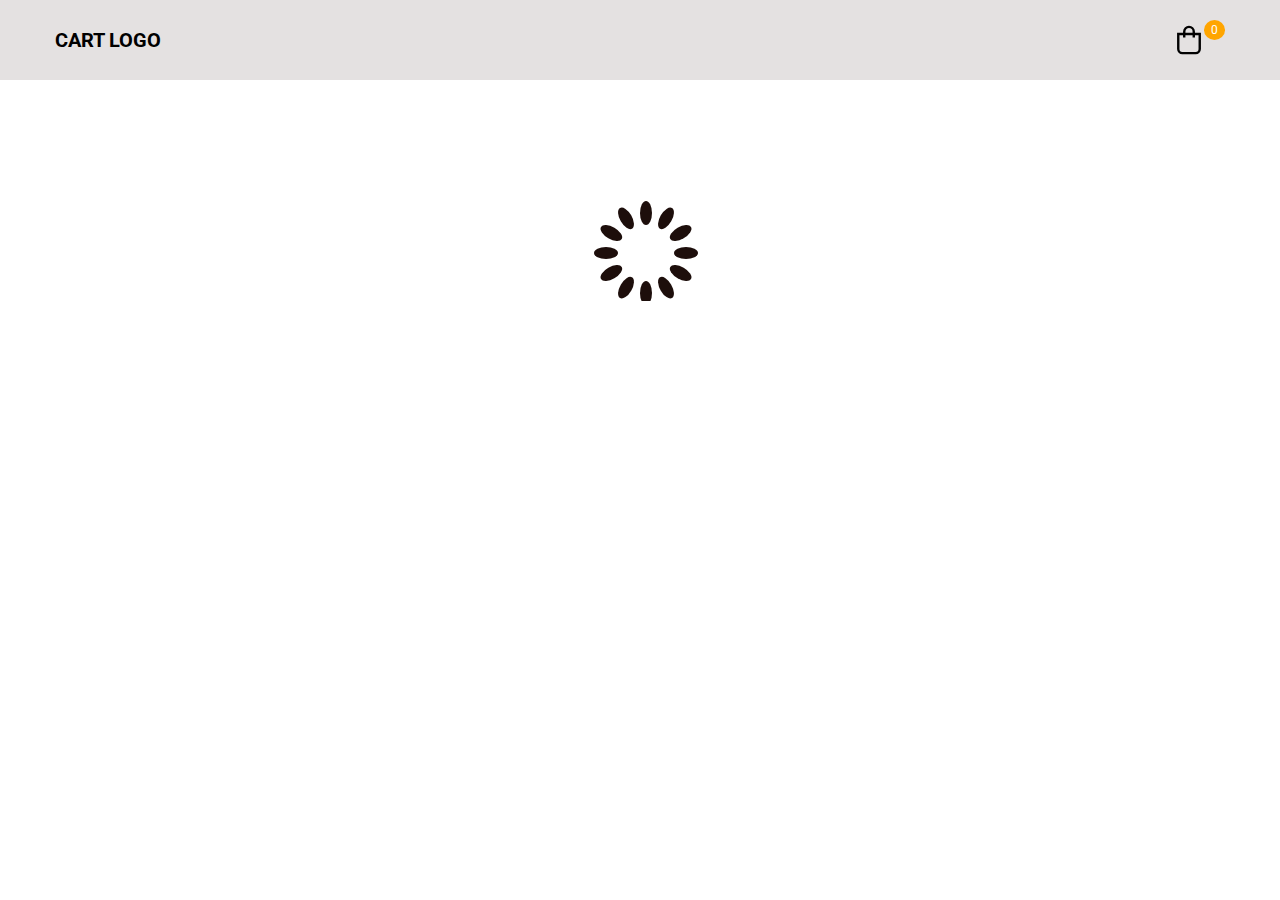
<file: index.html>
<!DOCTYPE html>
<html lang="en">
<head>
	<meta charset="UTF-8">
	<meta http-equiv="X-UA-Compatible" content="IE=edge">
	<meta name="viewport" content="width=device-width, initial-scale=1.0">
	<link rel="stylesheet" href="nullstyle.css">
	<link rel="stylesheet" href="style.css">
	<link rel="preconnect" href="https://fonts.googleapis.com">
	<link rel="preconnect" href="https://fonts.gstatic.com" crossorigin>
	<link href="https://fonts.googleapis.com/css2?family=Roboto:wght@400;700&display=swap" rel="stylesheet">
	<title>Cart</title>
</head>
<body>
	<div class="app__cart cart">
		<header class="header">
			<div class="header__container _container">
				<a href="/cart/" class="logo">
					Cart Logo
				</a>
				<div class="cart__btn-cart">
					<svg width="30px" height="30px" viewBox="0 0 24 24" xmlns="http://www.w3.org/2000/svg">
						<defs>
							<style>.cls-1{fill:none;stroke:#020202;stroke-miterlimit:10;stroke-width:1.91px;}</style>
						</defs>
						
						<g id="handbag">
							<path class="cls-1" d="M3.41,7.23H20.59a0,0,0,0,1,0,0v12a3.23,3.23,0,0,1-3.23,3.23H6.64a3.23,3.23,0,0,1-3.23-3.23v-12A0,0,0,0,1,3.41,7.23Z"/>
							<path class="cls-1" d="M8.18,10.09V5.32A3.82,3.82,0,0,1,12,1.5h0a3.82,3.82,0,0,1,3.82,3.82v4.77"/>
						</g>
					</svg>
					<sup class="cart-sup">0</sup>
				</div>
			</div>
		</header>
		<main class="cart__products products">
			<div class="products__container _container">
				<h1 class="v-none">Products</h1>
				<ul class="products__list">
					<!-- <li class="products__item">
						<div class="products__bg-img">
							<img src="https://i.ibb.co/WntcDQf/3.jpg" alt="pc">
						</div>
						<div class="products__bg"></div>
						<div class="products__info">
							<div class="products__content">
								<div class="products__title">Компы</div>
								<strong class="products__price">$1000</strong>
							</div>
							<button class="products__btn btn-add">В корзину</button>
						</div>
					</li>
					<li class="products__item">
						<div class="products__bg-img">
							<img src="https://i.ibb.co/WntcDQf/3.jpg" alt="pc">
						</div>
						<div class="products__bg"></div>
						<div class="products__info">
							<div class="products__content">
								<div class="products__title">Компы</div>
								<strong class="products__price">$1000</strong>
							</div>
							<button class="products__btn btn-add">В корзину</button>
						</div>
					</li>
					<li class="products__item">
						<div class="products__bg-img">
							<img src="https://i.ibb.co/WntcDQf/3.jpg" alt="pc">
						</div>
						<div class="products__bg"></div>
						<div class="products__info">
							<div class="products__content">
								<div class="products__title">Компы</div>
								<strong class="products__price">$1000</strong>
							</div>
							<button class="products__btn btn-add">В корзину</button>
						</div>
					</li>
					<li class="products__item">
						<div class="products__bg-img">
							<img src="https://i.ibb.co/WntcDQf/3.jpg" alt="pc">
						</div>
						<div class="products__bg"></div>
						<div class="products__info">
							<div class="products__content">
								<div class="products__title">Компы</div>
								<strong class="products__price">$1000</strong>
							</div>
							<button class="products__btn btn-add">В корзину</button>
						</div>
					</li> -->
				</ul>
			</div>
		</main>
		<div class="cart__pop-up pop-up">
			<div class="pop-up__dialog">
				<div class="pop-up__header">
					<h2>Cart</h2>
					<span class="close-btn">
						<svg width="30px" height="30px" viewBox="0 0 24 24" fill="none" xmlns="http://www.w3.org/2000/svg">
							<g id="Menu / Close_SM">
								<path id="Vector" d="M16 16L12 12M12 12L8 8M12 12L16 8M12 12L8 16" stroke="#000000" stroke-width="2" stroke-linecap="round" stroke-linejoin="round"/>
							</g>
						</svg>
					</span>
				</div>
				<ul class="pop-up__list">
				</ul>
				<div class="pop-up__buy-panel">
					
				</div>
			</div>
		</div>
	</div>
	<script src="index.js"></script>
</body>
</html>
</file>
<file: nullstyle.css>
*{
	padding: 0;
	margin: 0;
	border: 0;
}
*,*:before,*:after{
-moz-box-sizing: border-box;
-webkit-box-sizing: border-box;
box-sizing: border-box;
}
:focus, :active{outline: none;}
a:focus,a:active{outline: none;}

nav,footer,header,aside{display: block;}

html,body{
height: 100%;
width: 100%;
font-size: 100%;
line-height: 1;
font-size: 14px;
-ms-text-size-adjust: 100%;
-moz-text-size-adjust: 100%;
-webkit-text-size-adjust: 100%;
} 
input,button,textarea{font-family:inherit;}
input::-ms-clear{display: none;}
button{cursor: pointer;}
a, a:visited{text-decoration: none;}
a:hover{text-decoration: none;}
ul li{list-style:none}
img{vetical-align: top;}

h1,h2,h3,h4,h5,h6{font-size:inherit;font-weight:400;}
</file>
<file: style.css>
body{
	overflow-x: hidden;
	background-color: #fff;
	font-family: Roboto;
	font-weight: 400;
}

main {
	margin: 20px 0;
}

._container {
	max-width: 1200px;
	margin: 0 auto;
	padding: 15px;
}
.v-none{
	opacity: 0;
	visibility: hidden;
	transform: scale(0);
}


.header {
	background-color: #e4e1e1;
}
.header__container {
	display: flex;
	align-items: center;
	justify-content: space-between;
	height: 80px;
}
.logo {
	font-size: 20px;
	font-weight: bold;
	text-transform: uppercase;
	color: #000;
}
.cart {
}

.cart__btn-cart{
	cursor: pointer;
	display: flex;
	align-items: center;
}

.cls-1 {
}
.cart-sup {
	padding: 5px 7px 3px;
	background-color: orange;
	border-radius: 50%;
	margin-bottom: 20px;
	color: #fff;
}


.cart__products {
}
.products {
}
.products__container {
}
.products__list {
	display: flex;
	flex-wrap: wrap;
	justify-content: center;
	gap: 20px;
}
.products__item {
	position: relative;
	left: 0;
	flex: 0 1 25%;
	padding-bottom: 15px;
	border: 1px solid rgba(128, 128, 128, .2);
	transition: transform 0.7s ease 0s;
}
@media (max-width: 991.98px){
	.products__item{
		flex: 0 1 40%;
	}
}
@media (max-width: 550.98px){
	.products__item{
		flex: 0 1 90%;
	}
}
.products__item:hover {
	transform: translateY(-10px) scale(1.1);
}

.products__bg-img img {
	width: 100%;
	height: 100%;
}
.products__info{
	display: flex;
	flex-direction: column;
	align-items: center;
	text-align: center;
	justify-content: center;
	margin-top: 20px;
}

.products__content{
	transition: all 0.7s ease 0s;
	display: flex;
	align-items: center;
	width: 100%;
	padding: 0 10px;
	margin-top: 20px;
	justify-content: space-between;
}

.products__btn{
}
.btn-add{
	padding: 5px 15px;
	background: #ff9100;
	color: #fff;
	border-radius: 10px;
	transition: all 0.3s ease 0s;
}
.btn-add:hover{
	transform: translateY(-5px);
}


.cart__pop-up {
}
.pop-up {
	position: fixed;
	top: 0;
	right: 0;
	width: 100%;
	height: 100%;
	background-color: rgba(0, 0, 0, .4);
	transition: all 0.3s ease 0s;
	opacity: 0;
	visibility: hidden;
	z-index: 5;
}
.pop-up._active{
	opacity: 1;
	visibility: visible;
}
.pop-up__dialog {
	position: fixed;
	top: 0;
	right: -100%;
	width: 500px;
	height: 100%;
	background-color: #fff;
	display: flex;
	flex-direction: column;
	justify-content: space-between;
	padding: 30px 15px;
	z-index: 6;
}

.pop-up__dialog._active{
	animation: anModalCart .6s ease-in-out;
	right: -20px;
}
@media (max-width: 600px){
	.pop-up__dialog {
		width: 100%;
		transition: all 0.3s ease 0s;
	}
	.pop-up__dialog._active{
		right: 0px;
		animation: none;
	}
}
.pop-up__header {
	display: flex;
	align-items: center;
	justify-content: space-between;
	padding: 0 20px 20px;
}
.pop-up__header span{
	cursor: pointer;
}
.pop-up__header h2{
	font-size: 30px;
	font-weight: bold;
}
.pop-up__list {
	flex: 1;
	display: flex;
	flex-direction: column;
	gap: 15px;
	padding-right: 25px;
	overflow: auto;
	max-height: 60vh;
}

.pop-up__item-clear{
	text-align: center;
}

.btn-orange{
	background-color: orange;
	color: #fff;
	padding: 10px;
	border-radius: 10px;
	transition: all 0.3s ease 0s;
	font-size: 18px;
	text-align: center;
	cursor: pointer;
}
.btn-orange:hover{
	transform: translateY(-5px);
}
.btn-orange:active{
	filter: brightness(.8);
}

.pop-up__item {
}
.item-pop-up {
	display: flex;
	justify-content: space-between;
}
.item-pop-up__left {
	display: flex;
	gap: 10px;
}
.item-pop-up__left img{
	border-radius: 10px;
}
.item-pop-up__info {
	display: flex;
	flex-direction: column;
	justify-content: space-between;
	max-width: 220px;
}
.item-pop-up__info h2 {
	font-size: 16px;
}

@media (max-width: 550px){
	.item-pop-up__info h2 {
		font-size: 14px;
	}
}

.item-pop-up__active {
	display: flex;
	justify-content: space-between;
	align-items: center;
	width: 70px;
	gap: 5px;
	border: 1px solid orange;
	padding: 5px 10px;
	border-radius: 10px;
	font-size: 16px;
}
.item-pop-up__active span {
	cursor: pointer;
}
.item-pop-up__end {
	display: flex;
	flex-direction: column;
	justify-content: space-between;
}
@media (max-width: 450px){
	.item-pop-up__end p {
		font-size: 12px;
	}
}
.item-pop-up__end span{
	cursor: pointer;
	text-align: end;
}

.close-btn{
	display: flex;
	border: 1px solid gray;
	border-radius: 8px;
}
.close-btn svg{
	transition: all 0.4s ease 0s;
}
.close-btn:hover > svg{
	transform: rotate(180deg);
}
.pop-up__buy-panel__content{
	display: flex;
	flex-direction: column;
	gap: 50px;
	background-color: #f8f8f8;
	border-radius: 15px;
	padding: 50px 20px 0;
	font-size: 20px;
	margin-right: 15px;
}

@media (max-width: 550px){
	.pop-up__buy-panel__content{
		margin-right: 0;
	}
}

._lock{
	overflow: hidden;
}
.plus{
	position: relative;
}

.plus::before,
.plus::after,
.minus::before{
	content: '';
	position: absolute;
	
	width: 10px;
	height: 2px;
	background-color: #000;
}

.plus::before,
.plus::after{
	top: -1px;
	left: -10px;
}


.plus::after{
	transform: rotate(90deg);
}

.minus{
	position: relative;
}
.minus::before{
	top: 0;
	left: 0;
}







/* loader */
.isLoading-loader{
	position: absolute;
	top: 0%;
	left: 50%;
	transform: translate(-50%, 50%);
}
@keyframes ldio-p4oozjogofc {
	0% { opacity: 1 }
	100% { opacity: 0 }
	}
	.ldio-p4oozjogofc div {
	left: 50%;
	top: 50%;
	position: absolute;
	animation: ldio-p4oozjogofc linear 1s infinite;
	background: #1d0e0b;
	width: 12px;
	height: 24px;
	border-radius: 6px / 12px;
	transform-origin: 6px 52px;
	}.ldio-p4oozjogofc div:nth-child(1) {
	transform: rotate(0deg);
	animation-delay: -0.9166666666666666s;
	background: #1d0e0b;
	}.ldio-p4oozjogofc div:nth-child(2) {
	transform: rotate(30deg);
	animation-delay: -0.8333333333333334s;
	background: #1d0e0b;
	}.ldio-p4oozjogofc div:nth-child(3) {
	transform: rotate(60deg);
	animation-delay: -0.75s;
	background: #1d0e0b;
	}.ldio-p4oozjogofc div:nth-child(4) {
	transform: rotate(90deg);
	animation-delay: -0.6666666666666666s;
	background: #1d0e0b;
	}.ldio-p4oozjogofc div:nth-child(5) {
	transform: rotate(120deg);
	animation-delay: -0.5833333333333334s;
	background: #1d0e0b;
	}.ldio-p4oozjogofc div:nth-child(6) {
	transform: rotate(150deg);
	animation-delay: -0.5s;
	background: #1d0e0b;
	}.ldio-p4oozjogofc div:nth-child(7) {
	transform: rotate(180deg);
	animation-delay: -0.4166666666666667s;
	background: #1d0e0b;
	}.ldio-p4oozjogofc div:nth-child(8) {
	transform: rotate(210deg);
	animation-delay: -0.3333333333333333s;
	background: #1d0e0b;
	}.ldio-p4oozjogofc div:nth-child(9) {
	transform: rotate(240deg);
	animation-delay: -0.25s;
	background: #1d0e0b;
	}.ldio-p4oozjogofc div:nth-child(10) {
	transform: rotate(270deg);
	animation-delay: -0.16666666666666666s;
	background: #1d0e0b;
	}.ldio-p4oozjogofc div:nth-child(11) {
	transform: rotate(300deg);
	animation-delay: -0.08333333333333333s;
	background: #1d0e0b;
	}.ldio-p4oozjogofc div:nth-child(12) {
	transform: rotate(330deg);
	animation-delay: 0s;
	background: #1d0e0b;
	}
	.loadingio-spinner-spinner-72ivgrzvb22 {
	width: 200px;
	height: 200px;
	display: inline-block;
	overflow: hidden;
	background: none;
	}
	.ldio-p4oozjogofc {
	width: 100%;
	height: 100%;
	position: relative;
	transform: translateZ(0) scale(1);
	backface-visibility: hidden;
	transform-origin: 0 0;
	}
	.ldio-p4oozjogofc div { box-sizing: content-box; }

/* new order */
.new-order{
	margin: 50px 0;
}

@media (max-width: 900px){
	.new-order{
		margin-top: 20px;
	}
}
.new-order__container {
	display: flex;
	gap: 30px;
	flex-wrap: wrap;
}

._container {
}
.new-order__form {
}
.form-new-order {
	flex: 0 1 50%;
}
@media (max-width: 1100px){
	.form-new-order {
		flex: 0 1 100%;
	}
}
.form-new-order h2 {
	margin-bottom: 30px;
	font-size: 20px;
	font-weight: bold;
}
.form-new-order__form {
	display: flex;
	flex-direction: column;
	gap: 10px;
}
.form-new-order__form input {
	border: 1px solid #000;
	padding: 10px;
	width: 100%;
	border-radius: 10px;
	margin-bottom: 5px;
}
.form-new-order__form label {
	color: #b67fd3;
	padding-left: 5px;
}
.form-new-order__form button {

}
.new-order__products {
}
.products-new-order {
}

#comment{
	height: 100px;
}

._space{
	display: flex;
	justify-content: space-between;
	align-items: center;
}

.new-order__products {
	flex: 1 1 45%;
	border-left: 1px solid grey;
	padding: 25px 10px 10px 25px;
}
@media (max-width: 1100px){
	.new-order__products {
		flex: 0 1 100%;
		border: none;
		padding-left: 0;
	}
}
.products-new-order {
}
.products-new-order__content {
	margin-bottom: 30px;
	font-size: 18px;
}
.products-new-order__panel {
	display: flex;
	flex-direction: column;
	font-size: 22px;
}
.products-new-order__info {
	display: flex;
	flex-direction: column;
	gap: 10px;
}
.products-new-order__total-price {
}

._border{
	border-top: 1px solid gray;
	padding: 20px 0;
}

._flex-img{
	display: flex;
	gap: 20px;
	align-items: center;
}

.products-new-order__list{
	display: flex;
	flex-direction: column;
	gap: 30px;
}
.products-new-order__item{
}
.products-new-order__item h3{
	font-size: 18px;
	color: gray;
	max-width: 220px;
}
@media (max-width: 470px){
	.products-new-order__item h3{
		max-width: 180px;
	}
}
.products-new-order__item p{
	font-size: 18px;
	color: gray;
}
.products-new-order__item strong{
	font-size: 28px;
	color: #000;
}

@media (max-width: 550px){
	.products-new-order__item strong{
		font-size: 20px;
	}
}
@media (max-width: 470px){
	.products-new-order__item strong{
		font-size: 16px;
	}
}



@keyframes anModalCart {
	0%{
		right: -100%;
	}
	50%{
		right: 5px;
	}
	100%{
		right: -20px;
	}
}
@keyframes anBtnProduct {
	0%{
		transform: scale(1);
	}
	50%{
		transform: scale(1.05);
	}
	100%{
		transform: scale(1);
	}
}

.pop-up-successfully {
	position: fixed;
	width: 100%;
	height: 100%;
	top: 0;
	left: 0;
	background-color: rgba(0,0,0, .4);
	opacity: 0;
	visibility: hidden;
	transition: all 0.3s ease 0s;
}
.pop-up-successfully._active{
	opacity: 1;
	visibility: visible;
}

.pop-up-successfully__dialog {
	position: absolute;
	width: 500px;
	top: 50%;
	left: 50%;
	transform: translate(-50%, -50%);
	background-color: #fff;
	border-radius: 15px;
}
.pop-up-successfully__dialog h2{
	font-size: 32px;
	text-align: center;
	padding: 20px 0;
	text-transform: uppercase;
}
.pop-up-successfully__group{
	display: flex;
	align-items: center;
	justify-content: center;
	gap: 10px;
	padding-bottom: 30px;
}
.pop-up-successfully__group img{
	width: 30px;
	height: 30px;
}
.pop-up-successfully__group p{
	font-size: 20px;
	font-weight: bold;
}
</file>
